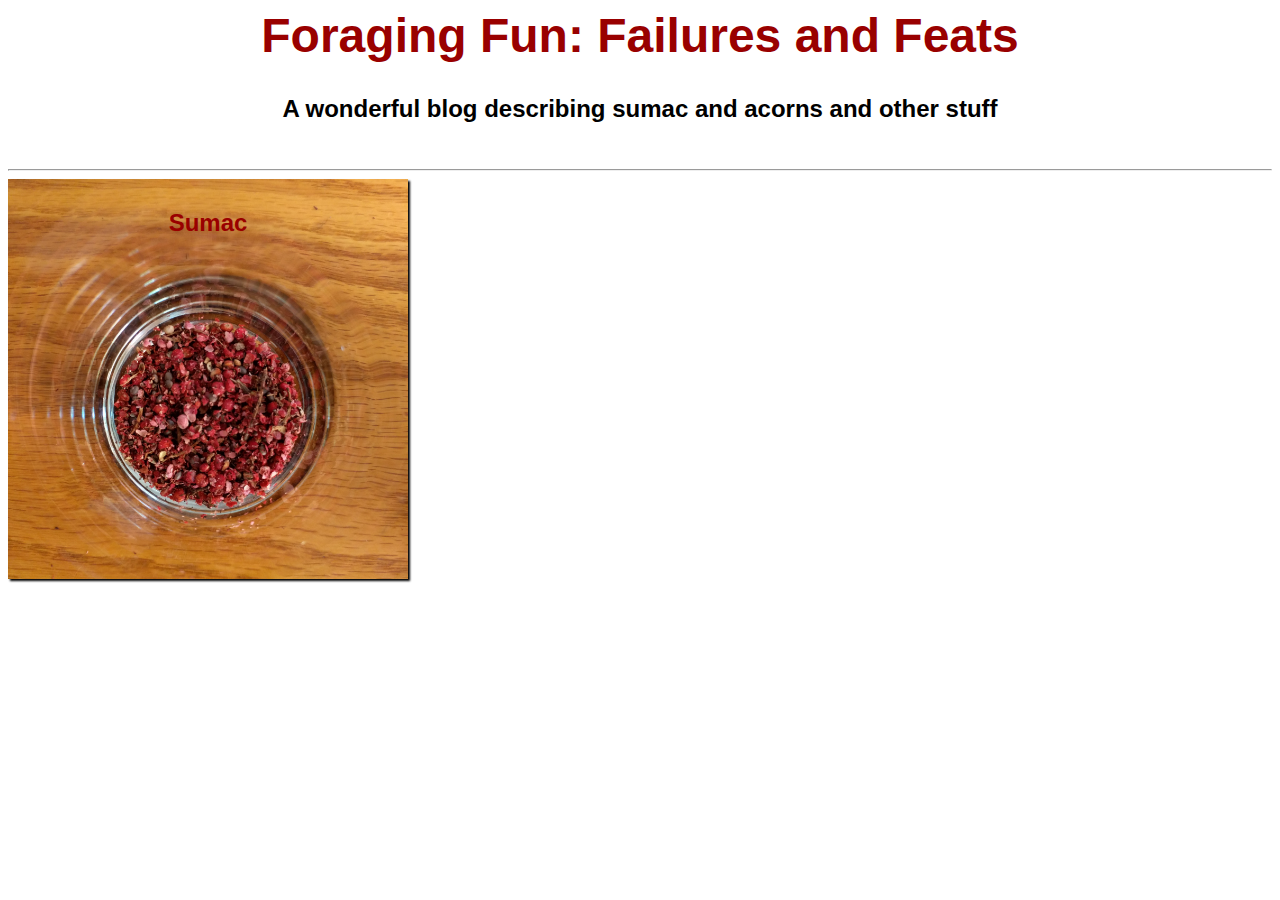
<file: index.html>
<html>
	<head>
		<title>Foraging Fun</title>
		<link rel="stylesheet" href="styles.css" type="text/css">
	</head>

	<body>
		<h1>Foraging Fun: Failures and Feats</h1>
		<h2>A wonderful blog describing sumac and acorns and other stuff</h2>
		<br/>
		<hr/>
		<a href="sumac.html"><div id="sumacbutton" class="homepagebutton"><p>Sumac</p></div></a>	
	</body>
</html>
</file>
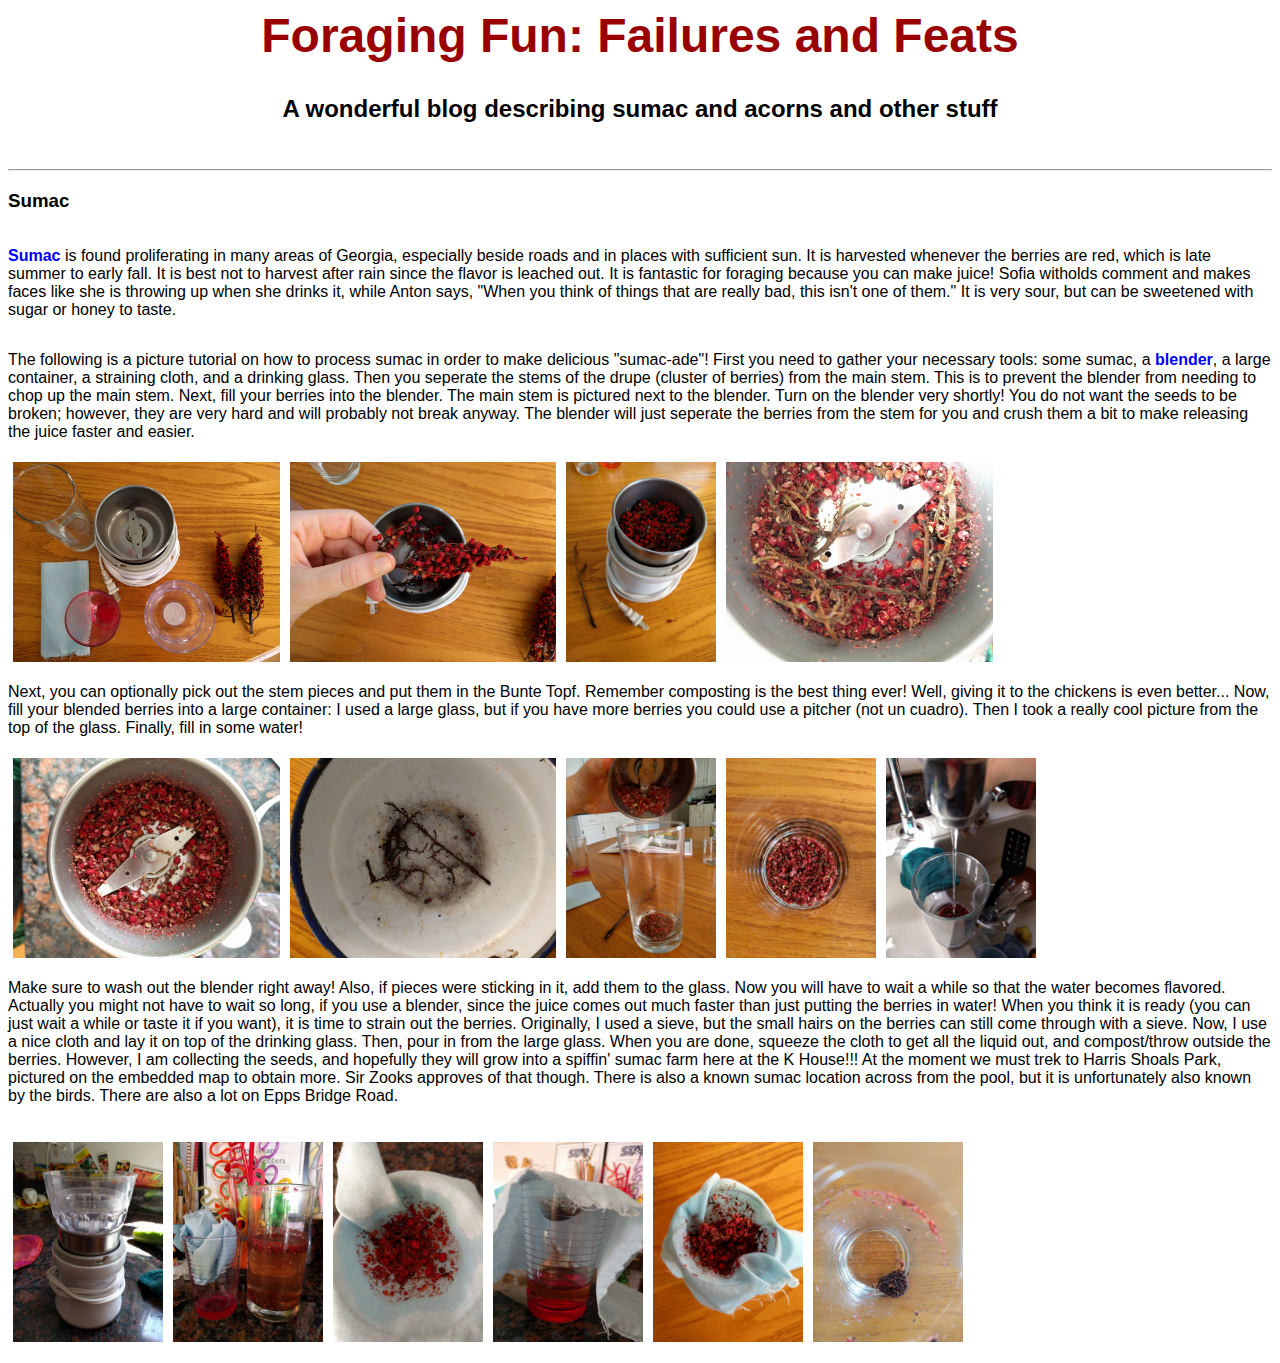
<file: sumac.html>
<html>
	<head>
		<title>Foraging Fun</title>
		<link rel="stylesheet" href="styles.css" type="text/css">
	</head>

	<body>
		<a href="index.html"><h1>Foraging Fun: Failures and Feats</h1></a>
		<h2>A wonderful blog describing sumac and acorns and other stuff</h2>
		<br/>
		<hr/>
		<h3>Sumac</h3>
		<p><a href="https://en.wikipedia.org/wiki/Sumac" target="blank">Sumac</a> is found proliferating in many areas of Georgia, especially beside roads and in places with sufficient sun. It is harvested whenever the berries are red, which is late summer to early fall. It is best not to harvest after rain since the flavor is leached out. It is fantastic for foraging because you can make juice! Sofia witholds comment and makes faces like she is throwing up when she drinks it, while Anton says, "When you think of things that are really bad, this isn't one of them." It is very sour, but can be sweetened with sugar or honey to taste.</p> 
		<p> The following is a picture tutorial on how to process sumac in order to make delicious "sumac-ade"! First you need to gather your necessary tools: some sumac, a <a href="http://blender.org" target="blank">blender</a>, a large container, a straining cloth, and a drinking glass. Then you seperate the stems of the drupe (cluster of berries) from the main stem. This is to prevent the blender from needing to chop up the main stem. Next, fill your berries into the blender. The main stem is pictured next to the blender. Turn on the blender very shortly! You do not want the seeds to be broken; however, they are very hard and will probably not break anyway. The blender will just seperate the berries from the stem for you and crush them a bit to make releasing the juice faster and easier.</p>
		<div>
		<img src="materials.jpg" />
		<img src="seperate.jpg" />
		<img src="blender.jpg" />
		<img src="blended.jpg" />
		</div>
		<p> Next, you can optionally pick out the stem pieces and put them in the Bunte Topf. Remember composting is the best thing ever! Well, giving it to the chickens is even better... Now, fill your blended berries into a large container: I used a large glass, but if you have more berries you could use a pitcher (not un cuadro). Then I took a really cool picture from the top of the glass. Finally, fill in some water! </p>
		<img src="blendedberries.jpg" />
		<img src="buntetopf.jpg" />
		<img src="fillin.jpg" />
		<img src="coolio.jpg" />
		<img src="water.jpg" />
		<br/><br/><br/><br/><br/><br/><br/><br/><br/><br/><br/>
		<p> Make sure to wash out the blender right away! Also, if pieces were sticking in it, add them to the glass. Now you will have to wait a while so that the water becomes flavored. Actually you might not have to wait so long, if you use a blender, since the juice comes out much faster than just putting the berries in water! When you think it is ready (you can just wait a while or taste it if you want), it is time to strain out the berries. Originally, I used a sieve, but the small hairs on the berries can still come through with a sieve. Now, I use a nice cloth and lay it on top of the drinking glass. Then, pour in from the large glass. When you are done, squeeze the cloth to get all the liquid out, and compost/throw outside the berries. However, I am collecting the seeds, and hopefully they will grow into a spiffin' sumac farm here at the K House!!! At the moment we must trek to Harris Shoals Park, pictured on the embedded map to obtain more. Sir Zooks approves of that though. There is also a known sumac location across from the pool, but it is unfortunately also known by the birds. There are also a lot on Epps Bridge Road. <p/>
		<img src="washedblender.jpg" />
		<img src="waiting.jpg" />
		<img src="strain1.jpg" />
		<img src="strain2.jpg" />
		<img src="strain3.jpg" />
		<img src="seeds.jpg" />
		<iframe src="https://www.google.com/maps/embed?pb=!1m10!1m8!1m3!1d6625.8059015525605!2d-83.42025102023919!3d33.86639190694189!3m2!1i1024!2i768!4f13.1!5e0!3m2!1sen!2sus!4v1471572173785" width="250" height="200" frameborder="0" style="border:0" allowfullscreen></iframe>
	</body>
</html>
</file>
<file: styles.css>
body {font-family: Arial, sans-serif;}

h1 {	text-align: center;
	font-size: 3em;
	color: rgb(153, 0, 0);
	transition: 1s color;}

h1:hover {	color:#663300;} 

h2 {	text-align: center;}

p {	float: left;}

img {	height: 200px;
 	float: left;
	margin: 5px;}

a {	text-decoration: none;}

p a {	color: blue;
	font-weight: bold;}

p a:hover { color: #000066;}

.homepagebutton {	width: 400px;
			height: 400px;
			background-size: 400px ;
    			background-repeat: no-repeat;
			background-position: center;
			text-align: center;
			box-shadow: 2px 2px 2px black;
			float: left;}
.homepagebutton p {	margin: 30px;
			float: none;
			//position: relative;
			//top: 30px;
			font-size: 1.5em;
			color: rgb(153, 0, 0);
			font-weight: bold;}

#sumacbutton {	background-image: url("coolio.jpg");}
</file>
